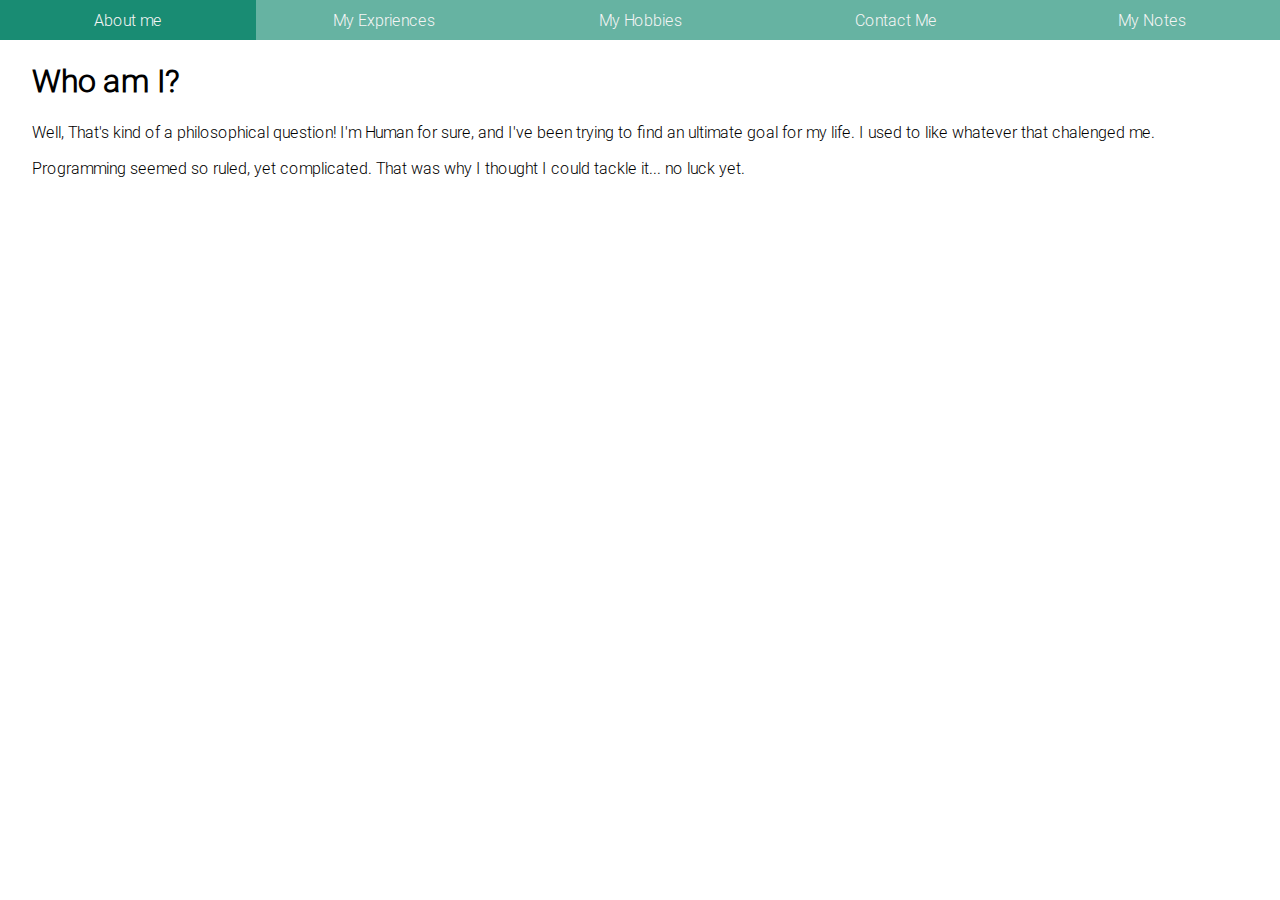
<file: index.html>
<!DOCTYPE html>
<html lang="en">
    <head>
        <meta charset="utf-8">
        <meta name="viewport" content="width=device-width, initial-scale=1, shrink-to-fit=no">
        <meta http-equiv="x-ua-compatible" content="ie=edge">
        <title>M.H.Latifi</title>
        <link href="css/style.css" rel="stylesheet"/>
        <link rel="shortcut icon" href="favicon.ico" type="image/x-icon">
        <link rel="icon" 
            type="image/png" 
            href="mhl.png">
    </head>
    <body>  
        <nav class="navbar row center-xs middle-xs">
            <div class="nav-item col-xs-12 col-sm middle-xs selected">
                    <a href="index.html" class="link-wrapper">About me</a>
            </div>
            <div class="nav-item col-xs-12 col-sm">
                    <a href="html/expre.html" class="link-wrapper">My Expriences</a>
            </div>
            <div class="nav-item col-xs-12 col-sm">
                    <a href="html/hobbies.html" class="link-wrapper">My Hobbies</a>
            </div>
            <div class="nav-item col-xs-12 col-sm">
                    <a href="html/contactme.html" class="link-wrapper">Contact Me</a> 
            </div>
            <div class="nav-item col-xs-12 col-sm">
                <a href="html/notes.html" class="link-wrapper">My Notes</a> 
            </div>
        </nav>
        <section class="container-fluid">
            <h1>
                Who am I?
            </h1>
            <p>
                Well, That's kind of a philosophical question! I'm Human for sure, and I've been trying to find an ultimate goal
                for my life. I used to like whatever that chalenged me.
            </p>
            <p>
                Programming seemed so ruled, yet complicated. That was why I thought I could tackle it... no luck yet.
            </p>
        </section>
    </body>
</html>
</file>
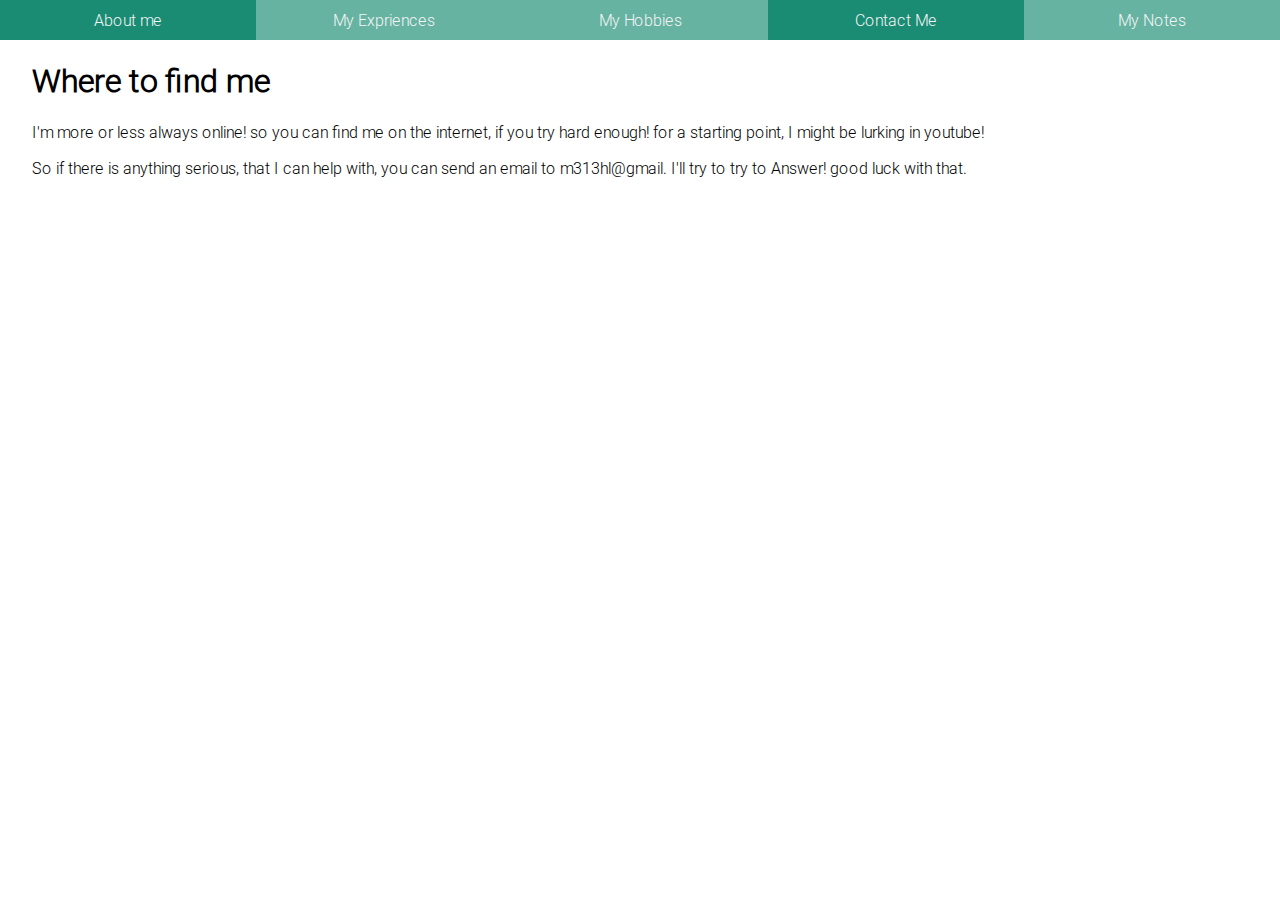
<file: html/contactme.html>
<!DOCTYPE html>
<html lang="en">
    <head>
        <meta charset="utf-8">
        <meta name="viewport" content="width=device-width, initial-scale=1, shrink-to-fit=no">
        <meta http-equiv="x-ua-compatible" content="ie=edge">
        <title>M.H.Latifi</title>
        <link href="../css/style.css" rel="stylesheet"/>
        <link rel="shortcut icon" href="favicon.ico" type="image/x-icon">
        <link rel="icon" 
            type="image/png" 
            href="mhl.png">
    </head>
    <body>  
        <nav class="navbar row center-xs middle-xs">
            <div class="nav-item col-xs-12 col-sm middle-xs">
                    <a href="../index.html" class="link-wrapper">About me</a>
            </div>
            <div class="nav-item col-xs-12 col-sm">
                    <a href="../html/expre.html" class="link-wrapper">My Expriences</a>
            </div>
            <div class="nav-item col-xs-12 col-sm">
                    <a href="../html/hobbies.html" class="link-wrapper">My Hobbies</a>
            </div>
            <div class="nav-item col-xs-12 col-sm selected">
                    <a href="../html/contactme.html" class="link-wrapper">Contact Me</a> 
            </div>
            <div class="nav-item col-xs-12 col-sm">
                <a href="../html/notes.html" class="link-wrapper">My Notes</a> 
            </div>
        </nav>
        <section class="container-fluid">
            <h1>
                Where to find me
            </h1>
            <p>
                I'm more or less always online! so you can find me on the internet, if you try hard enough!
                for a starting point, I might be lurking in youtube!
            </p>
            <p>
                So if there is anything serious, that I can help with, you can send an email to m313hl@gmail. I'll try to try to Answer! good luck with that.
            </p>
        </section>
    </body>
</html>
</file>
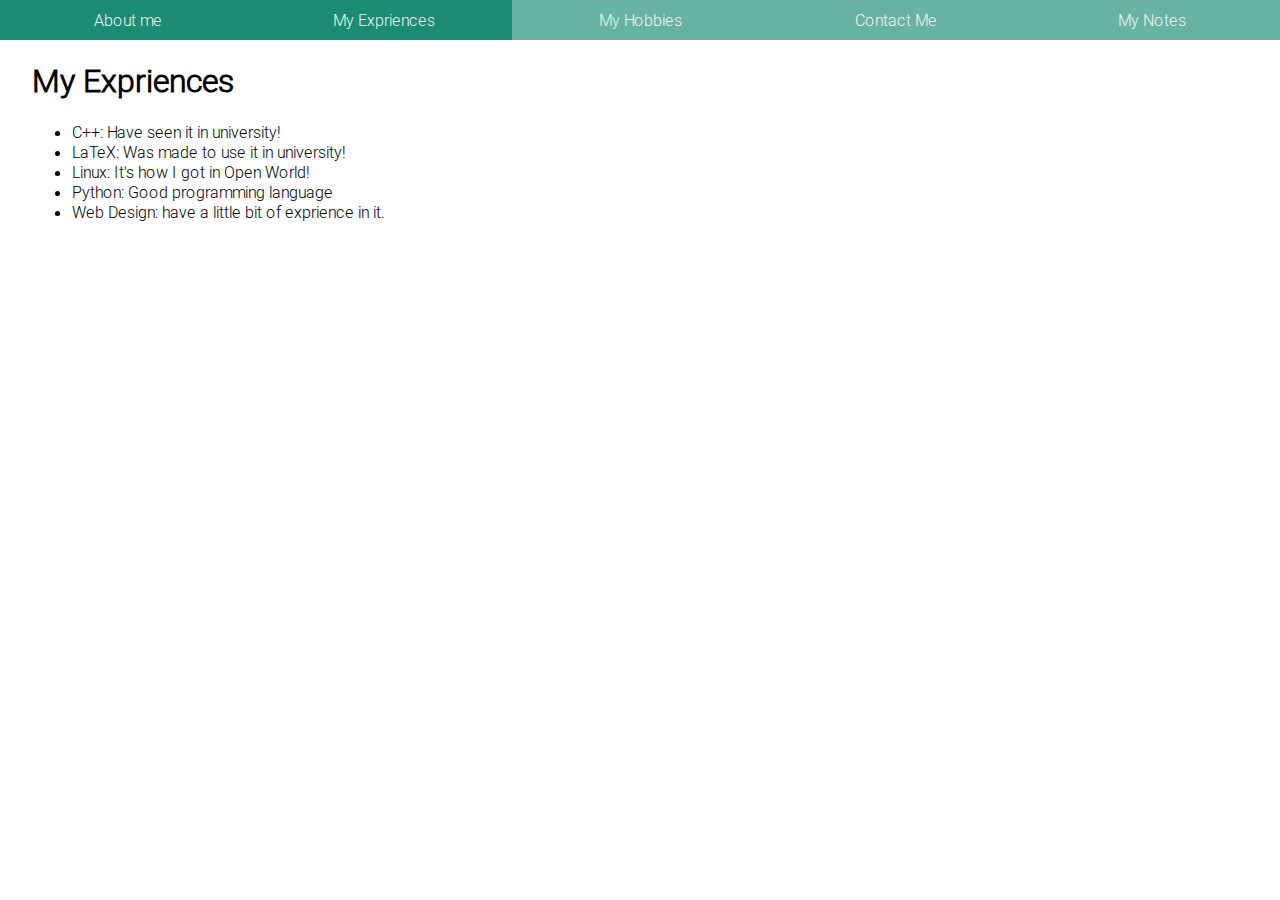
<file: html/expre.html>
<!DOCTYPE html>
<html lang="en">
    <head>
        <meta charset="utf-8">
        <meta name="viewport" content="width=device-width, initial-scale=1, shrink-to-fit=no">
        <meta http-equiv="x-ua-compatible" content="ie=edge">
        <title>M.H.Latifi</title>
        <link href="../css/style.css" rel="stylesheet"/>
        <link rel="shortcut icon" href="favicon.ico" type="image/x-icon">
        <link rel="icon" 
            type="image/png" 
            href="mhl.png">
    </head>
    <body>  
        <nav class="navbar row center-xs middle-xs">
            <div class="nav-item col-xs-12 col-sm middle-xs">
                    <a href="../index.html" class="link-wrapper">About me</a>
            </div>
            <div class="nav-item col-xs-12 col-sm selected">
                    <a href="../html/expre.html" class="link-wrapper">My Expriences</a>
            </div>
            <div class="nav-item col-xs-12 col-sm">
                    <a href="../html/hobbies.html" class="link-wrapper">My Hobbies</a>
            </div>
            <div class="nav-item col-xs-12 col-sm">
                    <a href="../html/contactme.html" class="link-wrapper">Contact Me</a> 
            </div>
            <div class="nav-item col-xs-12 col-sm">
                <a href="../html/notes.html" class="link-wrapper">My Notes</a> 
            </div>
        </nav>
        <section class="container-fluid">
            <h1>
                My Expriences
            </h1>
            <p>
                <ul>
                    <li>C++: Have seen it in university!</li>
                    <li>LaTeX: Was made to use it in university!</li>
                    <li>Linux: It's how I got in Open World!</li>
                    <li>Python: Good programming language</li>
                    <li>Web Design: have a little bit of exprience in it.</li>
                </ul>
            </p>
        </section>
    </body>
</html>
</file>
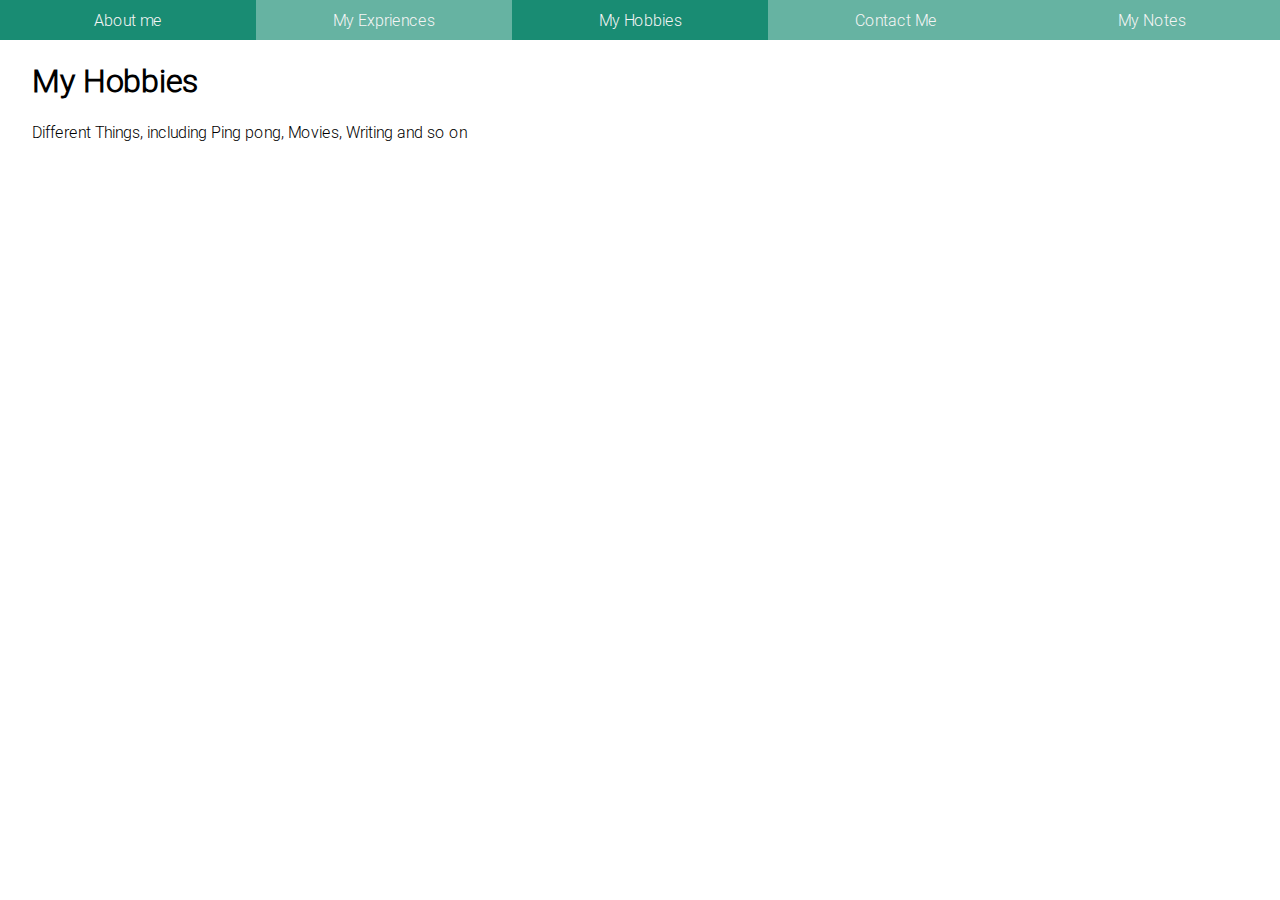
<file: html/hobbies.html>
<!DOCTYPE html>
<html lang="en">
    <head>
        <meta charset="utf-8">
        <meta name="viewport" content="width=device-width, initial-scale=1, shrink-to-fit=no">
        <meta http-equiv="x-ua-compatible" content="ie=edge">
        <title>M.H.Latifi</title>
        <link href="../css/style.css" rel="stylesheet"/>
        <link rel="shortcut icon" href="favicon.ico" type="image/x-icon">
        <link rel="icon" 
            type="image/png" 
            href="mhl.png">
    </head>
    <body>  
        <nav class="navbar row center-xs middle-xs">
            <div class="nav-item col-xs-12 col-sm middle-xs">
                    <a href="../index.html" class="link-wrapper">About me</a>
            </div>
            <div class="nav-item col-xs-12 col-sm">
                    <a href="../html/expre.html" class="link-wrapper">My Expriences</a>
            </div>
            <div class="nav-item col-xs-12 col-sm selected">
                    <a href="../html/hobbies.html" class="link-wrapper">My Hobbies</a>
            </div>
            <div class="nav-item col-xs-12 col-sm">
                    <a href="../html/contactme.html" class="link-wrapper">Contact Me</a> 
            </div>
            <div class="nav-item col-xs-12 col-sm">
                <a href="../html/notes.html" class="link-wrapper">My Notes</a> 
            </div>
        </nav>
        <section class="container-fluid">
            <h1>
                My Hobbies
            </h1>
            <p>
                Different Things, including Ping pong, Movies, Writing and so on
            </p>
        </section>
    </body>
</html>
</file>
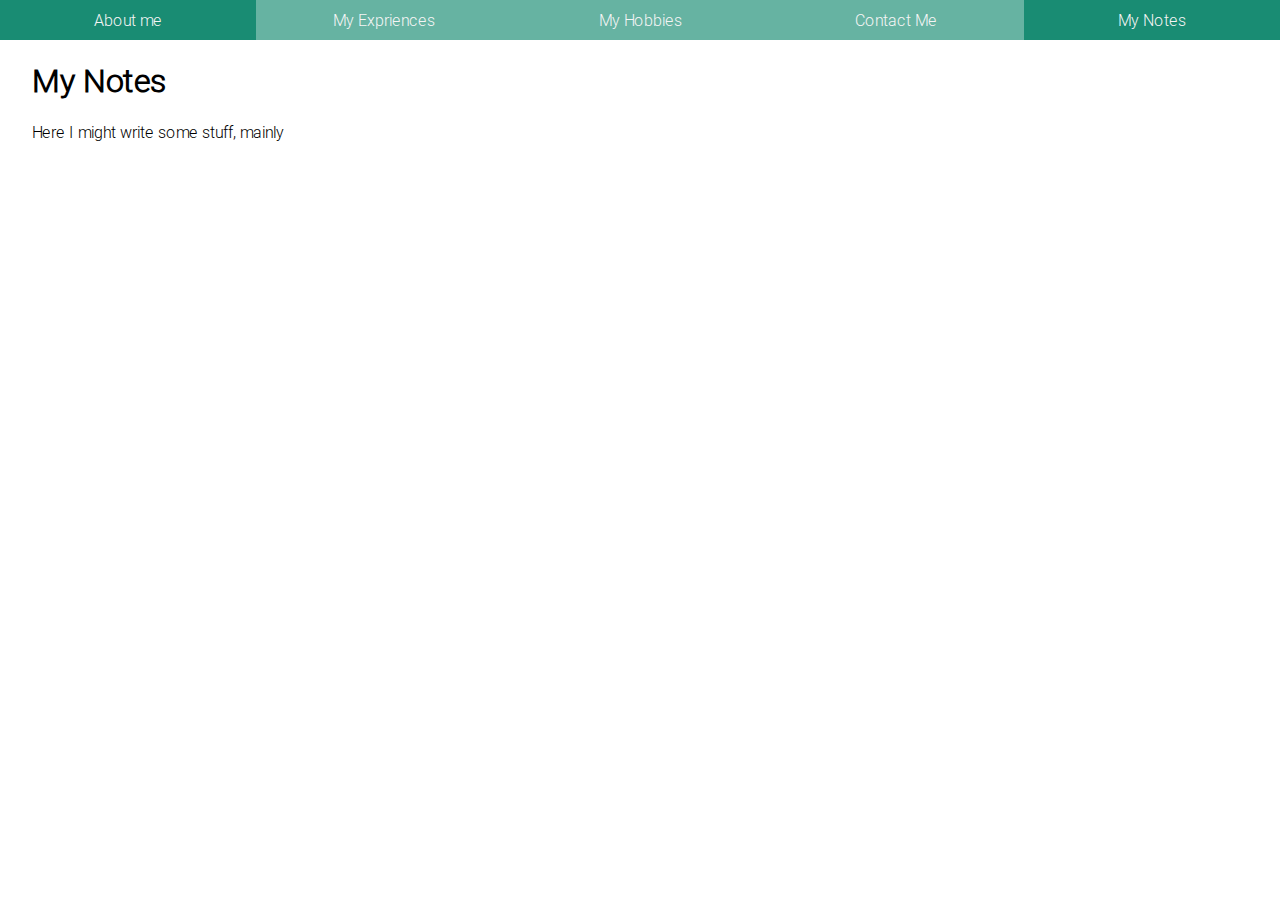
<file: html/notes.html>
<!DOCTYPE html>
<html lang="en">
    <head>
        <meta charset="utf-8">
        <meta name="viewport" content="width=device-width, initial-scale=1, shrink-to-fit=no">
        <meta http-equiv="x-ua-compatible" content="ie=edge">
        <title>M.H.Latifi</title>
        <link href="../css/style.css" rel="stylesheet"/>
        <link rel="shortcut icon" href="favicon.ico" type="image/x-icon">
        <link rel="icon" 
            type="image/png" 
            href="mhl.png">
    </head>
    <body>  
        <nav class="navbar row center-xs middle-xs">
            <div class="nav-item col-xs-12 col-sm middle-xs">
                    <a href="../index.html" class="link-wrapper">About me</a>
            </div>
            <div class="nav-item col-xs-12 col-sm">
                    <a href="../html/expre.html" class="link-wrapper">My Expriences</a>
            </div>
            <div class="nav-item col-xs-12 col-sm">
                    <a href="../html/hobbies.html" class="link-wrapper">My Hobbies</a>
            </div>
            <div class="nav-item col-xs-12 col-sm">
                    <a href="../html/contactme.html" class="link-wrapper">Contact Me</a> 
            </div>
            <div class="nav-item col-xs-12 col-sm selected">
                <a href="../html/notes.html" class="link-wrapper">My Notes</a> 
            </div>
        </nav>
        <section class="container-fluid">
            <h1>
                My Notes
            </h1>
            <p>
                Here I might write some stuff, mainly 
            </p>
        </section>
    </body>
</html>
</file>
<file: css/style.css>
.container-fluid,
.container {
  margin-right: auto;
  margin-left: auto;
}

.container-fluid {
  padding-right: 2rem;
  padding-left: 2rem;
}

.margin-xs-20 {
  margin: 0 20%;
}

.margin-xs-10 {
  margin: 0 10%;
}

.row {
  box-sizing: border-box;
  display: -webkit-box;
  display: -ms-flexbox;
  display: flex;
  -webkit-box-flex: 0;
  -ms-flex: 0 1 auto;
  flex: 0 1 auto;
  -webkit-box-orient: horizontal;
  -webkit-box-direction: normal;
  -ms-flex-direction: row;
  flex-direction: row;
  -ms-flex-wrap: wrap;
  flex-wrap: wrap;
}

.row.reverse {
  -webkit-box-orient: horizontal;
  -webkit-box-direction: reverse;
  -ms-flex-direction: row-reverse;
  flex-direction: row-reverse;
}

.col.reverse {
  -webkit-box-orient: vertical;
  -webkit-box-direction: reverse;
  -ms-flex-direction: column-reverse;
  flex-direction: column-reverse;
}

.row-xs-100v {
  height: 100vh;
}

.row-xs-75v {
  height: 75vh;
}

.row-xs-50v {
  height: 50vh;
}

.row-xs-25v {
  height: 25vh;
}

.row-xs-100 {
  height: 100%;
}

.row-xs-75 {
  height: 75%;
}

.row-xs-50 {
  height: 50%;
}

.row-xs-25 {
  height: 25%;
}

.col-xs,
.col-xs-1,
.col-xs-2,
.col-xs-3,
.col-xs-4,
.col-xs-5,
.col-xs-6,
.col-xs-7,
.col-xs-8,
.col-xs-9,
.col-xs-10,
.col-xs-11,
.col-xs-12,
.col-xs-offset-0,
.col-xs-offset-1,
.col-xs-offset-2,
.col-xs-offset-3,
.col-xs-offset-4,
.col-xs-offset-5,
.col-xs-offset-6,
.col-xs-offset-7,
.col-xs-offset-8,
.col-xs-offset-9,
.col-xs-offset-10,
.col-xs-offset-11,
.col-xs-offset-12,
.col-sm,
.col-sm-1,
.col-sm-2,
.col-sm-3,
.col-sm-4,
.col-sm-5,
.col-sm-6,
.col-sm-7,
.col-sm-8,
.col-sm-9,
.col-sm-10,
.col-sm-11,
.col-sm-12,
.col-sm-offset-0,
.col-sm-offset-1,
.col-sm-offset-2,
.col-sm-offset-3,
.col-sm-offset-4,
.col-sm-offset-5,
.col-sm-offset-6,
.col-sm-offset-7,
.col-sm-offset-8,
.col-sm-offset-9,
.col-sm-offset-10,
.col-sm-offset-11,
.col-sm-offset-12,
.col-md,
.col-md-1,
.col-md-2,
.col-md-3,
.col-md-4,
.col-md-5,
.col-md-6,
.col-md-7,
.col-md-8,
.col-md-9,
.col-md-10,
.col-md-11,
.col-md-12,
.col-md-offset-0,
.col-md-offset-1,
.col-md-offset-2,
.col-md-offset-3,
.col-md-offset-4,
.col-md-offset-5,
.col-md-offset-6,
.col-md-offset-7,
.col-md-offset-8,
.col-md-offset-9,
.col-md-offset-10,
.col-md-offset-11,
.col-md-offset-12,
.col-lg,
.col-lg-1,
.col-lg-2,
.col-lg-3,
.col-lg-4,
.col-lg-5,
.col-lg-6,
.col-lg-7,
.col-lg-8,
.col-lg-9,
.col-lg-10,
.col-lg-11,
.col-lg-12,
.col-lg-offset-0,
.col-lg-offset-1,
.col-lg-offset-2,
.col-lg-offset-3,
.col-lg-offset-4,
.col-lg-offset-5,
.col-lg-offset-6,
.col-lg-offset-7,
.col-lg-offset-8,
.col-lg-offset-9,
.col-lg-offset-10,
.col-lg-offset-11,
.col-lg-offset-12 {
  box-sizing: border-box;
  -webkit-box-flex: 0;
  -ms-flex: 0 0 auto;
  flex: 0 0 auto;
}

.col-xs {
  -webkit-box-flex: 1;
  -ms-flex-positive: 1;
  flex-grow: 1;
  -ms-flex-preferred-size: 0;
  flex-basis: 0;
  max-width: 100%;
}

.col-xs-1 {
  -ms-flex-preferred-size: 8.33333333%;
  flex-basis: 8.33333333%;
  max-width: 8.33333333%;
}

.col-xs-2 {
  -ms-flex-preferred-size: 16.66666667%;
  flex-basis: 16.66666667%;
  max-width: 16.66666667%;
}

.col-xs-3 {
  -ms-flex-preferred-size: 25%;
  flex-basis: 25%;
  max-width: 25%;
}

.col-xs-4 {
  -ms-flex-preferred-size: 33.33333333%;
  flex-basis: 33.33333333%;
  max-width: 33.33333333%;
}

.col-xs-5 {
  -ms-flex-preferred-size: 41.66666667%;
  flex-basis: 41.66666667%;
  max-width: 41.66666667%;
}

.col-xs-6 {
  -ms-flex-preferred-size: 50%;
  flex-basis: 50%;
  max-width: 50%;
}

.col-xs-7 {
  -ms-flex-preferred-size: 58.33333333%;
  flex-basis: 58.33333333%;
  max-width: 58.33333333%;
}

.col-xs-8 {
  -ms-flex-preferred-size: 66.66666667%;
  flex-basis: 66.66666667%;
  max-width: 66.66666667%;
}

.col-xs-9 {
  -ms-flex-preferred-size: 75%;
  flex-basis: 75%;
  max-width: 75%;
}

.col-xs-10 {
  -ms-flex-preferred-size: 83.33333333%;
  flex-basis: 83.33333333%;
  max-width: 83.33333333%;
}

.col-xs-11 {
  -ms-flex-preferred-size: 91.66666667%;
  flex-basis: 91.66666667%;
  max-width: 91.66666667%;
}

.col-xs-12 {
  -ms-flex-preferred-size: 100%;
  flex-basis: 100%;
  max-width: 100%;
}

.col-xs-g1 {
  flex-basis: auto;
  flex-grow: 1;
}

.col-xs-g2 {
  flex-basis: auto;
  flex-grow: 2;
}

.col-xs-g3 {
  flex-basis: auto;
  flex-grow: 3;
}

.col-xs-offset-0 {
  margin-left: 0;
}

.col-xs-offset-1 {
  margin-left: 8.33333333%;
}

.col-xs-offset-2 {
  margin-left: 16.66666667%;
}

.col-xs-offset-3 {
  margin-left: 25%;
}

.col-xs-offset-4 {
  margin-left: 33.33333333%;
}

.col-xs-offset-5 {
  margin-left: 41.66666667%;
}

.col-xs-offset-6 {
  margin-left: 50%;
}

.col-xs-offset-7 {
  margin-left: 58.33333333%;
}

.col-xs-offset-8 {
  margin-left: 66.66666667%;
}

.col-xs-offset-9 {
  margin-left: 75%;
}

.col-xs-offset-10 {
  margin-left: 83.33333333%;
}

.col-xs-offset-11 {
  margin-left: 91.66666667%;
}

.start-xs {
  -webkit-box-pack: start;
  -ms-flex-pack: start;
  justify-content: flex-start;
  text-align: start;
}

.center-xs {
  -webkit-box-pack: center;
  -ms-flex-pack: center;
  justify-content: center;
  text-align: center;
}

.end-xs {
  -webkit-box-pack: end;
  -ms-flex-pack: end;
  justify-content: flex-end;
  text-align: end;
}

.top-xs {
  -webkit-box-align: start;
  -ms-flex-align: start;
  align-items: flex-start;
}

.middle-xs {
  -webkit-box-align: center;
  -ms-flex-align: center;
  align-items: center;
}

.bottom-xs {
  -webkit-box-align: end;
  -ms-flex-align: end;
  align-items: flex-end;
}

.around-xs {
  -ms-flex-pack: distribute;
  justify-content: space-around;
}

.between-xs {
  -webkit-box-pack: justify;
  -ms-flex-pack: justify;
  justify-content: space-between;
}

.first-xs {
  -webkit-box-ordinal-group: 0;
  -ms-flex-order: -1;
  order: -1;
}

.last-xs {
  -webkit-box-ordinal-group: 2;
  -ms-flex-order: 1;
  order: 1;
}

@media only screen and (min-width: 48em) {
  .container {
    width: 49rem;
  }
  .margin-sm-20 {
    margin: 0 20%;
  }
  .margin-sm-10 {
    margin: 0 10%;
  }
  .row-sm-100v {
    height: 100vh;
  }
  .row-sm-75v {
    height: 75vh;
  }
  .row-sm-50v {
    height: 50vh;
  }
  .row-sm-25v {
    height: 25vh;
  }
  .row-sm-100 {
    height: 100%;
  }
  .row-sm-75 {
    height: 75%;
  }
  .row-sm-50 {
    height: 50%;
  }
  .row-sm-25 {
    height: 25%;
  }
  .col-sm {
    -webkit-box-flex: 1;
    -ms-flex-positive: 1;
    flex-grow: 1;
    -ms-flex-preferred-size: 0;
    flex-basis: 0;
    max-width: 100%;
  }
  .col-sm-1 {
    -ms-flex-preferred-size: 8.33333333%;
    flex-basis: 8.33333333%;
    max-width: 8.33333333%;
  }
  .col-sm-2 {
    -ms-flex-preferred-size: 16.66666667%;
    flex-basis: 16.66666667%;
    max-width: 16.66666667%;
  }
  .col-sm-3 {
    -ms-flex-preferred-size: 25%;
    flex-basis: 25%;
    max-width: 25%;
  }
  .col-sm-4 {
    -ms-flex-preferred-size: 33.33333333%;
    flex-basis: 33.33333333%;
    max-width: 33.33333333%;
  }
  .col-sm-5 {
    -ms-flex-preferred-size: 41.66666667%;
    flex-basis: 41.66666667%;
    max-width: 41.66666667%;
  }
  .col-sm-6 {
    -ms-flex-preferred-size: 50%;
    flex-basis: 50%;
    max-width: 50%;
  }
  .col-sm-7 {
    -ms-flex-preferred-size: 58.33333333%;
    flex-basis: 58.33333333%;
    max-width: 58.33333333%;
  }
  .col-sm-8 {
    -ms-flex-preferred-size: 66.66666667%;
    flex-basis: 66.66666667%;
    max-width: 66.66666667%;
  }
  .col-sm-9 {
    -ms-flex-preferred-size: 75%;
    flex-basis: 75%;
    max-width: 75%;
  }
  .col-sm-10 {
    -ms-flex-preferred-size: 83.33333333%;
    flex-basis: 83.33333333%;
    max-width: 83.33333333%;
  }
  .col-sm-11 {
    -ms-flex-preferred-size: 91.66666667%;
    flex-basis: 91.66666667%;
    max-width: 91.66666667%;
  }
  .col-sm-12 {
    -ms-flex-preferred-size: 100%;
    flex-basis: 100%;
    max-width: 100%;
  }
  .col-sm-g1 {
    flex-basis: auto;
    flex-grow: 1;
  }
  .col-sm-g2 {
    flex-basis: auto;
    flex-grow: 2;
  }
  .col-sm-g3 {
    flex-basis: auto;
    flex-grow: 3;
  }
  .col-sm-offset-0 {
    margin-left: 0;
  }
  .col-sm-offset-1 {
    margin-left: 8.33333333%;
  }
  .col-sm-offset-2 {
    margin-left: 16.66666667%;
  }
  .col-sm-offset-3 {
    margin-left: 25%;
  }
  .col-sm-offset-4 {
    margin-left: 33.33333333%;
  }
  .col-sm-offset-5 {
    margin-left: 41.66666667%;
  }
  .col-sm-offset-6 {
    margin-left: 50%;
  }
  .col-sm-offset-7 {
    margin-left: 58.33333333%;
  }
  .col-sm-offset-8 {
    margin-left: 66.66666667%;
  }
  .col-sm-offset-9 {
    margin-left: 75%;
  }
  .col-sm-offset-10 {
    margin-left: 83.33333333%;
  }
  .col-sm-offset-11 {
    margin-left: 91.66666667%;
  }
  .start-sm {
    -webkit-box-pack: start;
    -ms-flex-pack: start;
    justify-content: flex-start;
    text-align: start;
  }
  .center-sm {
    -webkit-box-pack: center;
    -ms-flex-pack: center;
    justify-content: center;
    text-align: center;
  }
  .end-sm {
    -webkit-box-pack: end;
    -ms-flex-pack: end;
    justify-content: flex-end;
    text-align: end;
  }
  .top-sm {
    -webkit-box-align: start;
    -ms-flex-align: start;
    align-items: flex-start;
  }
  .middle-sm {
    -webkit-box-align: center;
    -ms-flex-align: center;
    align-items: center;
  }
  .bottom-sm {
    -webkit-box-align: end;
    -ms-flex-align: end;
    align-items: flex-end;
  }
  .around-sm {
    -ms-flex-pack: distribute;
    justify-content: space-around;
  }
  .between-sm {
    -webkit-box-pack: justify;
    -ms-flex-pack: justify;
    justify-content: space-between;
  }
  .first-sm {
    -webkit-box-ordinal-group: 0;
    -ms-flex-order: -1;
    order: -1;
  }
  .last-sm {
    -webkit-box-ordinal-group: 2;
    -ms-flex-order: 1;
    order: 1;
  }
}

@media only screen and (min-width: 64em) {
  .margin-md-20 {
    margin: 0 20%;
  }
  .margin-md-10 {
    margin: 0 10%;
  }
  .container {
    width: 65rem;
  }
  .row-md-100v {
    height: 100vh;
  }
  .row-md-75v {
    height: 75vh;
  }
  .row-md-50v {
    height: 50vh;
  }
  .row-md-25v {
    height: 25vh;
  }
  .row-md-100 {
    height: 100%;
  }
  .row-md-75 {
    height: 75%;
  }
  .row-md-50 {
    height: 50%;
  }
  .row-md-25 {
    height: 25%;
  }
  .col-md {
    -webkit-box-flex: 1;
    -ms-flex-positive: 1;
    flex-grow: 1;
    -ms-flex-preferred-size: 0;
    flex-basis: 0;
    max-width: 100%;
  }
  .col-md-1 {
    -ms-flex-preferred-size: 8.33333333%;
    flex-basis: 8.33333333%;
    max-width: 8.33333333%;
  }
  .col-md-2 {
    -ms-flex-preferred-size: 16.66666667%;
    flex-basis: 16.66666667%;
    max-width: 16.66666667%;
  }
  .col-md-3 {
    -ms-flex-preferred-size: 25%;
    flex-basis: 25%;
    max-width: 25%;
  }
  .col-md-4 {
    -ms-flex-preferred-size: 33.33333333%;
    flex-basis: 33.33333333%;
    max-width: 33.33333333%;
  }
  .col-md-5 {
    -ms-flex-preferred-size: 41.66666667%;
    flex-basis: 41.66666667%;
    max-width: 41.66666667%;
  }
  .col-md-6 {
    -ms-flex-preferred-size: 50%;
    flex-basis: 50%;
    max-width: 50%;
  }
  .col-md-7 {
    -ms-flex-preferred-size: 58.33333333%;
    flex-basis: 58.33333333%;
    max-width: 58.33333333%;
  }
  .col-md-8 {
    -ms-flex-preferred-size: 66.66666667%;
    flex-basis: 66.66666667%;
    max-width: 66.66666667%;
  }
  .col-md-9 {
    -ms-flex-preferred-size: 75%;
    flex-basis: 75%;
    max-width: 75%;
  }
  .col-md-10 {
    -ms-flex-preferred-size: 83.33333333%;
    flex-basis: 83.33333333%;
    max-width: 83.33333333%;
  }
  .col-md-11 {
    -ms-flex-preferred-size: 91.66666667%;
    flex-basis: 91.66666667%;
    max-width: 91.66666667%;
  }
  .col-md-12 {
    -ms-flex-preferred-size: 100%;
    flex-basis: 100%;
    max-width: 100%;
  }
  .col-md-g1 {
    flex-basis: auto;
    flex-grow: 1;
  }
  .col-md-g2 {
    flex-basis: auto;
    flex-grow: 2;
  }
  .col-md-g3 {
    flex-basis: auto;
    flex-grow: 3;
  }
  .col-md-offset-0 {
    margin-left: 0;
  }
  .col-md-offset-1 {
    margin-left: 8.33333333%;
  }
  .col-md-offset-2 {
    margin-left: 16.66666667%;
  }
  .col-md-offset-3 {
    margin-left: 25%;
  }
  .col-md-offset-4 {
    margin-left: 33.33333333%;
  }
  .col-md-offset-5 {
    margin-left: 41.66666667%;
  }
  .col-md-offset-6 {
    margin-left: 50%;
  }
  .col-md-offset-7 {
    margin-left: 58.33333333%;
  }
  .col-md-offset-8 {
    margin-left: 66.66666667%;
  }
  .col-md-offset-9 {
    margin-left: 75%;
  }
  .col-md-offset-10 {
    margin-left: 83.33333333%;
  }
  .col-md-offset-11 {
    margin-left: 91.66666667%;
  }
  .start-md {
    -webkit-box-pack: start;
    -ms-flex-pack: start;
    justify-content: flex-start;
    text-align: start;
  }
  .center-md {
    -webkit-box-pack: center;
    -ms-flex-pack: center;
    justify-content: center;
    text-align: center;
  }
  .end-md {
    -webkit-box-pack: end;
    -ms-flex-pack: end;
    justify-content: flex-end;
    text-align: end;
  }
  .top-md {
    -webkit-box-align: start;
    -ms-flex-align: start;
    align-items: flex-start;
  }
  .middle-md {
    -webkit-box-align: center;
    -ms-flex-align: center;
    align-items: center;
  }
  .bottom-md {
    -webkit-box-align: end;
    -ms-flex-align: end;
    align-items: flex-end;
  }
  .around-md {
    -ms-flex-pack: distribute;
    justify-content: space-around;
  }
  .between-md {
    -webkit-box-pack: justify;
    -ms-flex-pack: justify;
    justify-content: space-between;
  }
  .first-md {
    -webkit-box-ordinal-group: 0;
    -ms-flex-order: -1;
    order: -1;
  }
  .last-md {
    -webkit-box-ordinal-group: 2;
    -ms-flex-order: 1;
    order: 1;
  }
}

@media only screen and (min-width: 75em) {
  .container {
    width: 76rem;
  }
  .margin-lg-20 {
    margin: 0 20%;
  }
  .margin-lg-10 {
    margin: 0 10%;
  }
  .row-lg-100v {
    height: 100vh;
  }
  .row-lg-75v {
    height: 75vh;
  }
  .row-lg-50v {
    height: 50vh;
  }
  .row-lg-25v {
    height: 25vh;
  }
  .row-lg-100 {
    height: 100%;
  }
  .row-lg-75 {
    height: 75%;
  }
  .row-lg-50 {
    height: 50%;
  }
  .row-lg-25 {
    height: 25%;
  }
  .col-lg {
    -webkit-box-flex: 1;
    -ms-flex-positive: 1;
    flex-grow: 1;
    -ms-flex-preferred-size: 0;
    flex-basis: 0;
    max-width: 100%;
  }
  .col-lg-1 {
    -ms-flex-preferred-size: 8.33333333%;
    flex-basis: 8.33333333%;
    max-width: 8.33333333%;
  }
  .col-lg-2 {
    -ms-flex-preferred-size: 16.66666667%;
    flex-basis: 16.66666667%;
    max-width: 16.66666667%;
  }
  .col-lg-3 {
    -ms-flex-preferred-size: 25%;
    flex-basis: 25%;
    max-width: 25%;
  }
  .col-lg-4 {
    -ms-flex-preferred-size: 33.33333333%;
    flex-basis: 33.33333333%;
    max-width: 33.33333333%;
  }
  .col-lg-5 {
    -ms-flex-preferred-size: 41.66666667%;
    flex-basis: 41.66666667%;
    max-width: 41.66666667%;
  }
  .col-lg-6 {
    -ms-flex-preferred-size: 50%;
    flex-basis: 50%;
    max-width: 50%;
  }
  .col-lg-7 {
    -ms-flex-preferred-size: 58.33333333%;
    flex-basis: 58.33333333%;
    max-width: 58.33333333%;
  }
  .col-lg-8 {
    -ms-flex-preferred-size: 66.66666667%;
    flex-basis: 66.66666667%;
    max-width: 66.66666667%;
  }
  .col-lg-9 {
    -ms-flex-preferred-size: 75%;
    flex-basis: 75%;
    max-width: 75%;
  }
  .col-lg-10 {
    -ms-flex-preferred-size: 83.33333333%;
    flex-basis: 83.33333333%;
    max-width: 83.33333333%;
  }
  .col-lg-11 {
    -ms-flex-preferred-size: 91.66666667%;
    flex-basis: 91.66666667%;
    max-width: 91.66666667%;
  }
  .col-lg-12 {
    -ms-flex-preferred-size: 100%;
    flex-basis: 100%;
    max-width: 100%;
  }
  .col-lg-g1 {
    flex-basis: auto;
    flex-grow: 1;
  }
  .col-lg-g2 {
    flex-basis: auto;
    flex-grow: 2;
  }
  .col-lg-g3 {
    flex-basis: auto;
    flex-grow: 3;
  }
  .col-lg-offset-0 {
    margin-left: 0;
  }
  .col-lg-offset-1 {
    margin-left: 8.33333333%;
  }
  .col-lg-offset-2 {
    margin-left: 16.66666667%;
  }
  .col-lg-offset-3 {
    margin-left: 25%;
  }
  .col-lg-offset-4 {
    margin-left: 33.33333333%;
  }
  .col-lg-offset-5 {
    margin-left: 41.66666667%;
  }
  .col-lg-offset-6 {
    margin-left: 50%;
  }
  .col-lg-offset-7 {
    margin-left: 58.33333333%;
  }
  .col-lg-offset-8 {
    margin-left: 66.66666667%;
  }
  .col-lg-offset-9 {
    margin-left: 75%;
  }
  .col-lg-offset-10 {
    margin-left: 83.33333333%;
  }
  .col-lg-offset-11 {
    margin-left: 91.66666667%;
  }
  .start-lg {
    -webkit-box-pack: start;
    -ms-flex-pack: start;
    justify-content: flex-start;
    text-align: start;
  }
  .center-lg {
    -webkit-box-pack: center;
    -ms-flex-pack: center;
    justify-content: center;
    text-align: center;
  }
  .end-lg {
    -webkit-box-pack: end;
    -ms-flex-pack: end;
    justify-content: flex-end;
    text-align: end;
  }
  .top-lg {
    -webkit-box-align: start;
    -ms-flex-align: start;
    align-items: flex-start;
  }
  .middle-lg {
    -webkit-box-align: center;
    -ms-flex-align: center;
    align-items: center;
  }
  .bottom-lg {
    -webkit-box-align: end;
    -ms-flex-align: end;
    align-items: flex-end;
  }
  .around-lg {
    -ms-flex-pack: distribute;
    justify-content: space-around;
  }
  .between-lg {
    -webkit-box-pack: justify;
    -ms-flex-pack: justify;
    justify-content: space-between;
  }
  .first-lg {
    -webkit-box-ordinal-group: 0;
    -ms-flex-order: -1;
    order: -1;
  }
  .last-lg {
    -webkit-box-ordinal-group: 2;
    -ms-flex-order: 1;
    order: 1;
  }
}

@font-face {
  font-family: "roboto";
  src: url("../assets/fonts/Roboto-Light.ttf") format("truetype");
}

.robot-font {
  font-family: 'roboto', 'Courier New', Courier, monospace;
}

.align-right {
  direction: rtl;
  text-justify: auto;
}

.larger-font {
  font-size: 130% !important;
}

* {
  box-sizing: border-box;
  font-family: 'roboto';
}

body {
  padding: 0;
  margin: 0;
}

a.link-wrapper {
  cursor: pointer;
  position: absolute;
  top: 0;
  left: 0;
  width: 100%;
  height: 100%;
  z-index: 999 !important;
  text-decoration: none;
  color: inherit;
  display: flex;
  justify-content: center;
  align-items: center;
}

.navbar {
  width: 100%;
}

.nav-item {
  height: 40px;
  position: relative;
  background-color: rgba(0, 128, 100, 0.6);
  color: whitesmoke;
  transition: all .3s;
  padding: 10px;
}

.nav-item.selected {
  background-color: rgba(0, 128, 100, 0.9);
}

.nav-item:hover {
  background-color: rgba(0, 128, 100, 0.9);
}
/*# sourceMappingURL=style.css.map */
</file>
